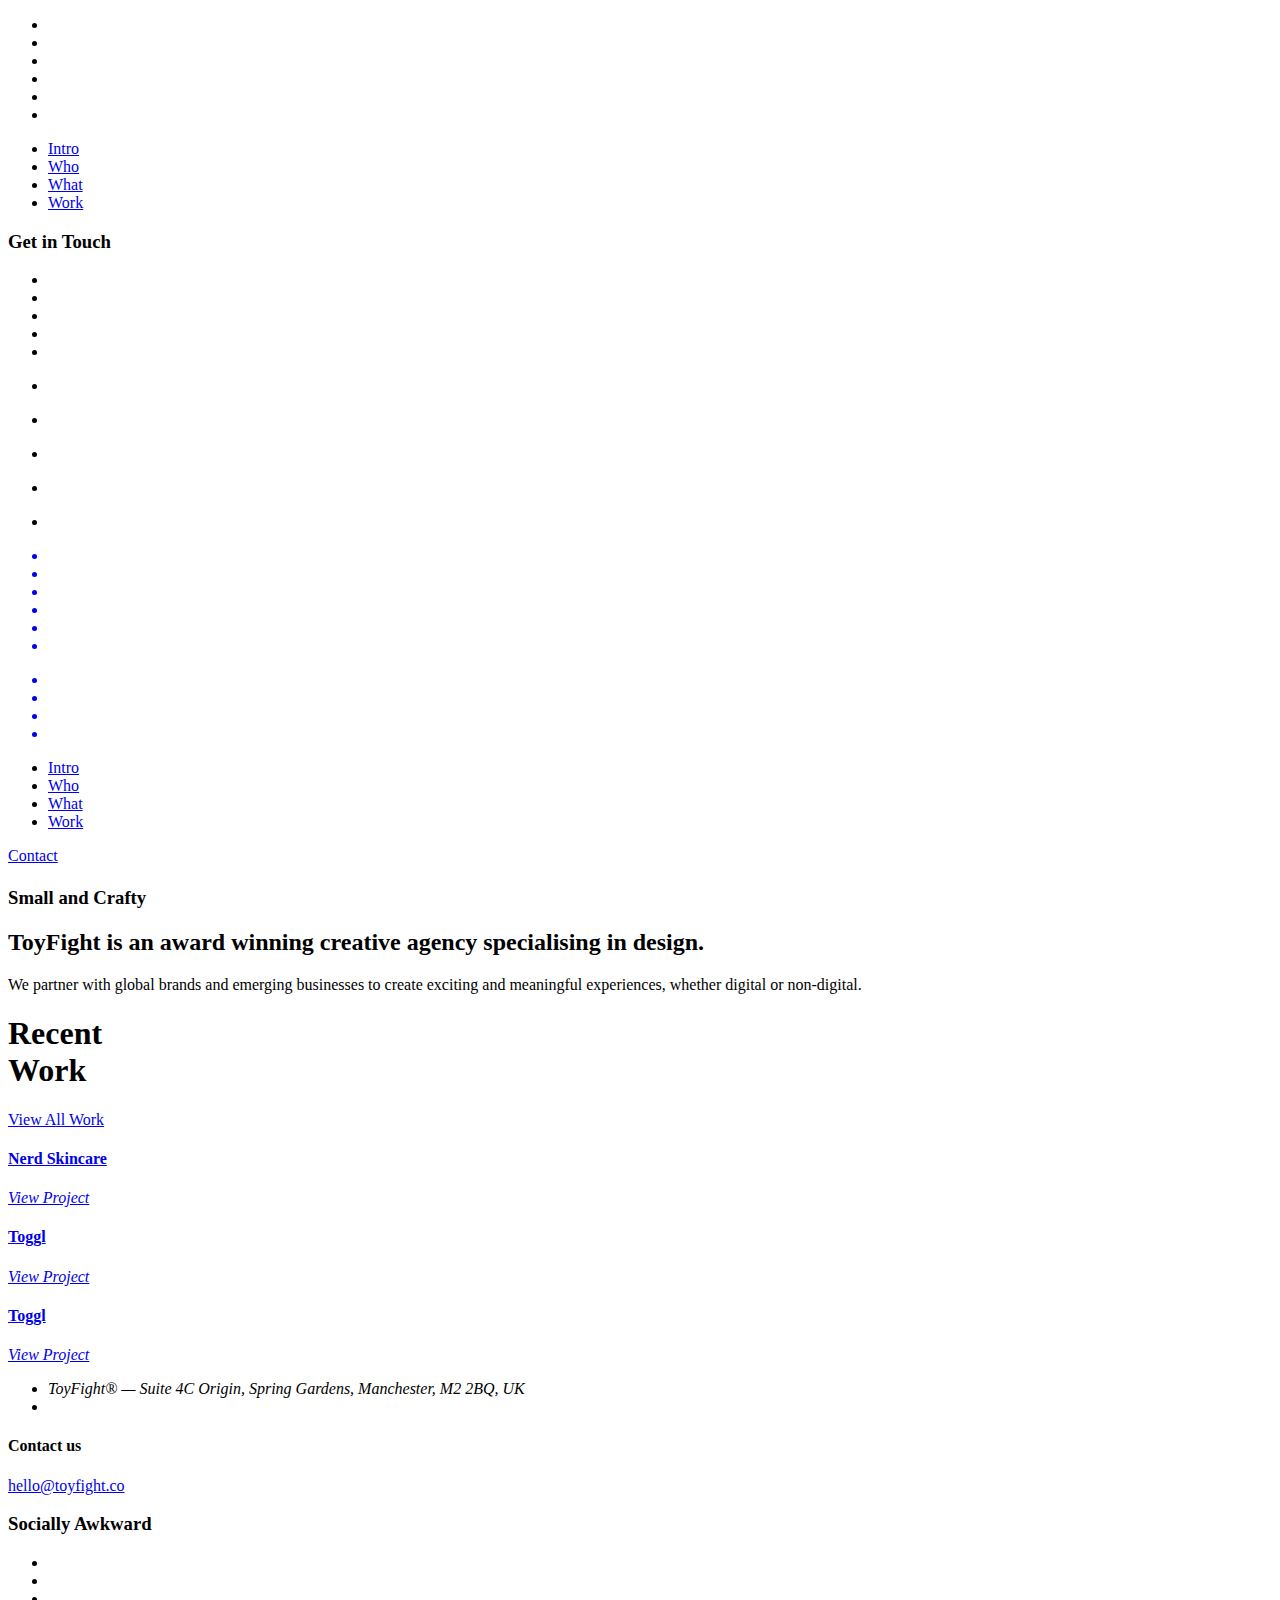
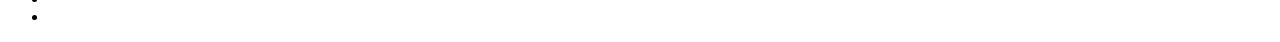
<file: Sample Websites/Photography Website/index.html>
<!DOCTYPE html>
<!--[if IE 8]> <html class="no-js lt-ie10 lt-ie9" lang="en-GB"> <![endif]-->
<!--[if IE 9]> <html class="no-js lt-ie10" lang="en-GB"> <![endif]-->
<!--[if gt IE 9]><!--> <html class="no-js" lang="en-GB"> <!--<![endif]-->

<head>
    <meta charset="utf-8">
    <meta http-equiv="X-UA-Compatible" content="IE=edge,chrome=1">
    <title>ToyFight®</title>
    <meta name="description" content="ToyFight&#174; an agency specializing in Experience Design.">
    <meta name="viewport" content="width=device-width, initial-scale=1, user-scalable=no, maximum-scale=1">
    <meta property="og:title" content="ToyFight&#174;" />
    <meta property="og:type" content="website" />
    <meta property="og:url" content="http://www.toyfight.co" />
    <meta property="og:image" content="http://www.toyfight.co/img/og-image.jpg" />
    <meta property="og:description" content="ToyFight&#174; is an award winning digital agency, creating beautiful experiences for consumers and brands through design and
    technology." />

    <link rel="apple-touch-icon" sizes="180x180" href="/apple-touch-icon.png">
    <link rel="icon" type="image/png" sizes="32x32" href="/favicon-32x32.png">
    <link rel="icon" type="image/png" sizes="16x16" href="/favicon-16x16.png">
    <link rel="manifest" href="/site.webmanifest">
    <link rel="mask-icon" href="/safari-pinned-tab.svg" color="#1544c0">
    <meta name="msapplication-TileColor" content="#2b5797">
    <meta name="theme-color" content="#ffffff">

    <!-- <link rel="stylesheet" href="https://toyfight.co/wp-content/themes/toybox/css/main.min.css" /> -->
    <link rel="stylesheet" href="https://toyfight.co/wp-content/themes/toybox/css/main.css" />
    <!-- <link rel="stylesheet" href="https://toyfight.co/wp-content/themes/toybox/css/header.min.css" /> -->
    <link rel="stylesheet" href="https://toyfight.co/wp-content/themes/toybox/css/header.css" />
    <script src="https://toyfight.co/wp-content/themes/toybox/js/modernizr-custom.js"></script>

    
<!-- All in One SEO Pack 2.10.1 by Michael Torbert of Semper Fi Web Design[343,350] -->
<meta name="description"  content="ToyFight® an agency specializing in Experience Design." />

<link rel="canonical" href="https://toyfight.co/" />
<!-- /all in one seo pack -->
<link rel='dns-prefetch' href='//s.w.org' />
		<script type="text/javascript">
			window._wpemojiSettings = {"baseUrl":"https:\/\/s.w.org\/images\/core\/emoji\/11\/72x72\/","ext":".png","svgUrl":"https:\/\/s.w.org\/images\/core\/emoji\/11\/svg\/","svgExt":".svg","source":{"concatemoji":"https:\/\/toyfight.co\/wp-includes\/js\/wp-emoji-release.min.js?ver=4.9.16"}};
			!function(a,b,c){function d(a,b){var c=String.fromCharCode;l.clearRect(0,0,k.width,k.height),l.fillText(c.apply(this,a),0,0);var d=k.toDataURL();l.clearRect(0,0,k.width,k.height),l.fillText(c.apply(this,b),0,0);var e=k.toDataURL();return d===e}function e(a){var b;if(!l||!l.fillText)return!1;switch(l.textBaseline="top",l.font="600 32px Arial",a){case"flag":return!(b=d([55356,56826,55356,56819],[55356,56826,8203,55356,56819]))&&(b=d([55356,57332,56128,56423,56128,56418,56128,56421,56128,56430,56128,56423,56128,56447],[55356,57332,8203,56128,56423,8203,56128,56418,8203,56128,56421,8203,56128,56430,8203,56128,56423,8203,56128,56447]),!b);case"emoji":return b=d([55358,56760,9792,65039],[55358,56760,8203,9792,65039]),!b}return!1}function f(a){var c=b.createElement("script");c.src=a,c.defer=c.type="text/javascript",b.getElementsByTagName("head")[0].appendChild(c)}var g,h,i,j,k=b.createElement("canvas"),l=k.getContext&&k.getContext("2d");for(j=Array("flag","emoji"),c.supports={everything:!0,everythingExceptFlag:!0},i=0;i<j.length;i++)c.supports[j[i]]=e(j[i]),c.supports.everything=c.supports.everything&&c.supports[j[i]],"flag"!==j[i]&&(c.supports.everythingExceptFlag=c.supports.everythingExceptFlag&&c.supports[j[i]]);c.supports.everythingExceptFlag=c.supports.everythingExceptFlag&&!c.supports.flag,c.DOMReady=!1,c.readyCallback=function(){c.DOMReady=!0},c.supports.everything||(h=function(){c.readyCallback()},b.addEventListener?(b.addEventListener("DOMContentLoaded",h,!1),a.addEventListener("load",h,!1)):(a.attachEvent("onload",h),b.attachEvent("onreadystatechange",function(){"complete"===b.readyState&&c.readyCallback()})),g=c.source||{},g.concatemoji?f(g.concatemoji):g.wpemoji&&g.twemoji&&(f(g.twemoji),f(g.wpemoji)))}(window,document,window._wpemojiSettings);
		</script>
		<link rel='https://api.w.org/' href='https://toyfight.co/wp-json/' />
<link rel='shortlink' href='https://toyfight.co/' />
<link rel="alternate" type="application/json+oembed" href="https://toyfight.co/wp-json/oembed/1.0/embed?url=https%3A%2F%2Ftoyfight.co%2F" />
<link rel="alternate" type="text/xml+oembed" href="https://toyfight.co/wp-json/oembed/1.0/embed?url=https%3A%2F%2Ftoyfight.co%2F&#038;format=xml" />
</head>
  <body class="preloader js-watch-state" data-state="intro">

    <!-- Header -->

    <div class="preloader-shield logo-shield-wrap pos-a-center" data-color-state="white">
    <ul class="logo-shield pos-a full-size">
        <li></li>
        <li></li>
        <li></li>
        <li></li>
        <li></li>
        <li></li>
        <div class="tf pos-a-t-l full-size"></div>
    </ul>
</div><a href="#" class="mob-nav-btn js-mob-nav-btn" data-mob-nav-on="off"></a>

<div class="mob-nav js-mob-nav" data-active="off">
    <div>
        <ul>
            <li><a href="/" data-new-state="intro" class="js-mob-nav-btn js-state-change" data-new-state="project">Intro</a></li>
            <li><a href="/who/" data-new-state="who" class="js-mob-nav-btn js-state-change" data-new-state="who">Who</a></li>
            <li><a href="/what/" data-new-state="what" class="js-mob-nav-btn js-state-change" data-new-state="what">What</a></li>
            <li><a href="/work/" data-new-state="work" class="js-mob-nav-btn js-state-change" data-new-state="work">Work</a></li>
        </ul>
    </div>
    <div>
        <h3>Get in Touch</h3>
        <ul class="social-list">
            <li><a class="icon icon-mail" href='mailto:hello@toyfight.co'></a></li>
            <li><a target="_blank" class="icon icon-twitter" href='https://twitter.com/Toy_Fight'></a></li>
            <li><a target="_blank" class="icon icon-behance" href='https://www.behance.net/ToyFight'></a></li>
            <li><a target="_blank" class="icon icon-dribbble" href='https://dribbble.com/ToyFight'></a></li>
            <li><a target="_blank" class="icon icon-linkedin" href='https://www.linkedin.com/company/toyfight'></a></li>
        </ul>
    </div>
    <div class="ledge-wrap pos-a-t-l full-size">
        <div class="ledge ledge-minus-16-deg"></div>
    </div>
</div>
    <ul class="page-bg pos-f full-size js-watch-state js-figures-horizon" data-state="intro" data-preloading="on">
        <li><div class="horizon-bg pos-a-t-l full-size"></div></li>
        <li><div class="horizon-bg pos-a-t-l full-size"></div></li>
        <li><div class="horizon-bg pos-a-t-l full-size"></div></li>
        <li><div class="horizon-bg pos-a-t-l full-size"></div></li>
        <li class="js-project-bg"><div class="horizon-bg pos-a-t-l full-size"></div></li>
    </ul>

    <nav class="pos-f js-watch-state" data-state="intro" data-active="off">
        <a href="/" class="logo logo-shield-wrap js-nav-logo js-watch-foreground-color" data-new-state="intro" data-color-state="black">
            <ul class="logo-shield pos-a-t-l full-size">
                <li></li>
                <li></li>
                <li></li>
                <li></li>
                <li></li>
                <li></li>
            </ul>
            <ul class="logo-icons pos-a-t-l full-size">
                <li></li>
                <li></li>
                <li></li>
                <li></li>
            </ul>
        </a>
        <ul class="main-nav js-main-nav flex-horiz">
            <li><a href="/" class="nav-intro wiggle-link active" data-new-state="intro">Intro<span class="wiggle"></span></a></li>
            <li><a href="/who/" class="nav-who wiggle-link" data-new-state="who">Who<span class="wiggle"></span></a></li>
            <li><a href="/what/" class="nav-what wiggle-link" data-new-state="what">What<span class="wiggle"></span></a></li>
            <li><a href="/work/" class="nav-work wiggle-link" data-new-state="work">Work<span class="wiggle"></span></a></li>
        </ul>
        <div class="nav-contact">
            <a class="js-open-contact wiggle-link" href="#">Contact<span class="wiggle"></span></a>
        </div>
        <a href="#" class="back-to-top-arrow-wrap js-back-to-top">
            <div class="scroll-arrow">
                <span></span><span></span>
            </div>
        </a>
    </nav>

    <header class="figure-section pos-f-t-l full-size js-watch-state" data-state="intro">
        <div class="figures-wrap js-figures-wrap pos-a-center" data-scaled="on">
	<div class="figure-mover intro-figures pos-a-t-l">
	    <div class="figures js-figure pos-a-t-l"></div>
	</div>
	<div class="figure-mover who-figures pos-a-t-l">
	    <div class="figures js-figure pos-a-t-l"></div>
	</div>
	<div class="figure-mover what-figures pos-a-t-l">
	    <div class="figures figures-jonny js-figure pos-a-t-l"></div>
	    <div class="figures figures-leigh js-figure-2 pos-a-t-l"></div>
	</div>
	<div class="figure-mover work-figures pos-a-t-l">
	    <div class="figures js-figure pos-a-t-l"></div>
	</div>
</div>    </header>

    <!-- Page Content -->

    <div class="pos-a-t-l full-size page-content js-page-content" id="page-content" data-active="off">
        <div class="scrolling-content js-scrolling-content full-size pos-a-t-l intro-content" data-state="intro">
            <div class="scrolling-content-wrap">
                <div class="flex-vert-center masterhead js-masterhead js-monitor-sound js-full-height" data-sound-name="intro-main" data-sound-played="no">
                  <h1 class="logo-animation pos-a-center">
	<!-- T -->
	<div class="logo-piece logo-piece-h t-1"><div></div></div>
	<div class="logo-piece logo-piece-v t-2"><div></div></div>
	<div class="logo-piece logo-piece-d t-3"><div></div></div>

	<!-- O -->
	<div class="logo-piece logo-piece-v o-1"><div></div></div>
	<div class="logo-piece logo-piece-h o-2"><div></div></div>
	<div class="logo-piece logo-piece-v o-3"><div></div></div>
	<div class="logo-piece logo-piece-d o-4"><div></div></div>

	<!-- Y -->
	<div class="logo-piece logo-piece-v y-1"><div></div></div>
	<div class="logo-piece logo-piece-d y-2"><div></div></div>
	<div class="logo-piece logo-piece-v y-3"><div></div></div>
	<div class="logo-piece logo-piece-d y-4"><div></div></div>

	<!-- F -->
	<div class="logo-piece logo-piece-h f-1"><div></div></div>
	<div class="logo-piece logo-piece-v f-2"><div></div></div>
	<div class="logo-piece logo-piece-h f-3"><div></div></div>

	<div class="logo-piece logo-piece-v i-1"><div></div></div>
	<div class="logo-piece logo-piece-d i-2"><div></div></div>

	<div class="logo-piece logo-piece-v g-1"><div></div></div>
	<div class="logo-piece logo-piece-d g-2"><div></div></div>
	<div class="logo-piece logo-piece-h g-3"><div></div></div>
	<div class="logo-piece logo-piece-v g-4"><div></div></div>
	<div class="logo-piece logo-piece-h g-5"><div></div></div>
	<div class="logo-piece logo-piece-d g-6"><div></div></div>

	<div class="logo-piece logo-piece-v h-1"><div></div></div>
	<div class="logo-piece logo-piece-d h-2"><div></div></div>
	<div class="logo-piece logo-piece-v h-3"><div></div></div>
	<div class="logo-piece logo-piece-d h-4"><div></div></div>

	<div class="logo-piece logo-piece-v t2-1"><div></div></div>
	<div class="logo-piece logo-piece-h t2-2"><div></div></div>
	<div class="logo-piece logo-piece-d t2-3"><div></div></div>

	<div class="logo-piece logo-piece-dash"><div></div></div>
	<div class="logo-piece logo-piece-rights"><div></div></div>
</h1>                </div>

                <section class="js-monitor-scroll js-monitor-sound" data-active="off" data-sound-name="bryan-nerd" data-sound-played="no">
                    <div class="content">
                        <h3>Small and Crafty</h3>
                        <h2>ToyFight is an award winning creative agency specialising in design.</h2>
                        <p>We partner with global brands and emerging businesses to create exciting and meaningful experiences, whether digital or non-digital.</p>
                    </div>
                </section>

                <section class="home-ledge-block js-monitor-scroll scroll-content-shown">
                    <div class="ledge ledge-27-deg"></div>
<div class="content">
    <h1>Recent<br>Work</h1>
    <a href="/work/" class="box-arrow-link js-state-change" data-new-state="work">
        <span class="box-arrow-1"><span class="arrow-head" data-color="black"><span></span></span></span>
        <span class="box-text">View All Work</span>
        <span class="box-arrow-2"><span class="arrow-head" data-color="black"><span></span></span></span>
    </a>
</div>
<div class="project-thumbs pos-a-center">
    <div class="project-thumb home-thumb" style="background-image: url('https://toyfight.co/wp-content/themes/toybox/img/cms/tinified/home-projects-nerd.png');">
    <a href="https://toyfight.co/work/nerd/" class="project-thumb-hover js-state-change" data-new-state="project">
        <span class="project-thumb-hover-inner">
            <h4>Nerd Skincare</h4>
            <cite>View Project</cite>
            <span class="arrow-head" data-color="white"><span></span></span>
        </span>
    </a>
  </div>

  <div class="project-thumb home-thumb" style="background-image: url('https://toyfight.co/wp-content/themes/toybox/img/cms/tinified/home-projects-toggl.png');">
    <a href="https://toyfight.co/work/toggl/" class="project-thumb-hover js-state-change" data-new-state="project">
        <span class="project-thumb-hover-inner">
            <h4>Toggl</h4>
            <cite>View Project</cite>
            <span class="arrow-head" data-color="white"><span></span></span>
        </span>
    </a>
  </div>

  <div class="project-thumb home-thumb mobile-thumb"  style="background-image: url('https://toyfight.co/wp-content/themes/toybox/img/cms/tinified/home-projects-toggl-mobile.png');">
    <a href="https://toyfight.co/work/toggl/" class="project-thumb-hover js-state-change" data-new-state="project">
        <span class="project-thumb-hover-inner">
            <h4>Toggl</h4>
            <cite>View Project</cite>
            <span class="arrow-head" data-color="white"><span></span></span>
        </span>
    </a>
  </div>
</div>


                </section>

                <footer class="js-monitor-scroll">
    <div class="toyfight-logo-flat pos-a-center"></div>
    <div class="footer-footer pos-a-b-l">
        <ul>
            <li><cite>ToyFight<i class="rights">®</i> — Suite 4C Origin, Spring Gardens, <span class="widow-killer">Manchester, M2 2BQ, UK</span></cite></li>
            <li class="footer-social">
                <a class="icon icon-mail" href="mailto:hello@toyfight.co"></a>
                <a target="_blank" class="icon icon-twitter" href="https://twitter.com/Toy_Fight"></a>
                <a target="_blank" class="icon icon-behance" href="https://www.behance.net/ToyFight"></a>
                <a target="_blank" class="icon icon-dribbble" href="https://dribbble.com/ToyFight"></a>
                <a target="_blank" class="icon icon-linkedin" href="https://www.linkedin.com/company/toyfight"></a>
            </li>
        </ul>
    </div>
</footer>            </div>
        </div>
    </div>

    <!-- Footer -->

    <div class="scroll-arrow-wrap pos-f monitor-preload" data-preloading="on">
    <div class="scroll-arrow">
        <span></span><span></span>
    </div>
</div>    <div class="modal contact-modal js-contact-modal" data-active="off">

  <div class="full-size pos-a-t-l"><div class="ledge ledge-minus-16-deg"></div></div>

  <div class="contact-modal-content">
    <h4 class="no-line">Contact us</h4>
    <a href="mailto:hello@toyfight.co" class="huge-text underline-link js-cursor-follower-active"><span>hello@toyfight.co</span></a>
  </div>

  <div class="contact-social pos-a js-contact-social">
    <h3><span class="not-awkward">Social<span class="awkward">ly Awkward</span></span></h3>
    <ul class="social-list">
      <li><a target="_blank" class="icon icon-twitter" href="http://twitter.com/Toy_Fight"></a></li>
      <li><a target="_blank" class="icon icon-behance" href="http://www.behance.net/ToyFight"></a></li>
      <li><a target="_blank" class="icon icon-dribbble" href="http://dribbble.com/ToyFight"></a></li>
      <li><a target="_blank" class="icon icon-linkedin" href="http://www.linkedin.com/company/toyfight"></a></li>
    </ul>

  </div>
  <a href="#" class="close js-close-contact">
    <span></span><span></span>
  </a>
  <div class="hand-cursor-follower js-hand-cursor-follower" data-active="off"></div>

</div>
  </body>

  <script type='text/javascript' src='https://toyfight.co/wp-includes/js/wp-embed.min.js?ver=4.9.16'></script>

  <script src="https://toyfight.co/wp-content/themes/toybox/js/jquery-1.11.3.min.js"></script>
      <script src="https://toyfight.co/wp-content/themes/toybox/js/preloadjs-0.6.1.min.js"></script>
    <script src="https://toyfight.co/wp-content/themes/toybox/js/soundjs-0.6.1.min.js"></script>
    <script src="https://toyfight.co/wp-content/themes/toybox/js/jquery.smoothState.min.js"></script>
    <script src="https://toyfight.co/wp-content/themes/toybox/js/greensock/TweenMax.min.js"></script>
    <script src="https://toyfight.co/wp-content/themes/toybox/js/greensock/ScrollToPlugin.min.js"></script>
    <script src="https://toyfight.co/wp-content/themes/toybox/js/jquery.lettering.min.js"></script>
    <script src="https://toyfight.co/wp-content/themes/toybox/js/countUp.js"></script>
    <script src="https://toyfight.co/wp-content/themes/toybox/js/vars.js"></script>
    <script src="https://toyfight.co/wp-content/themes/toybox/js/smooth-scrolling.js"></script>
    <script src="https://toyfight.co/wp-content/themes/toybox/js/main.js"></script>
    <script src="https://toyfight.co/wp-content/themes/toybox/js/analytics.js"></script>
    <script src="https://toyfight.co/wp-content/themes/toybox/js/jquery.touchSwipe.min.js"></script>
  </html>
</file>
